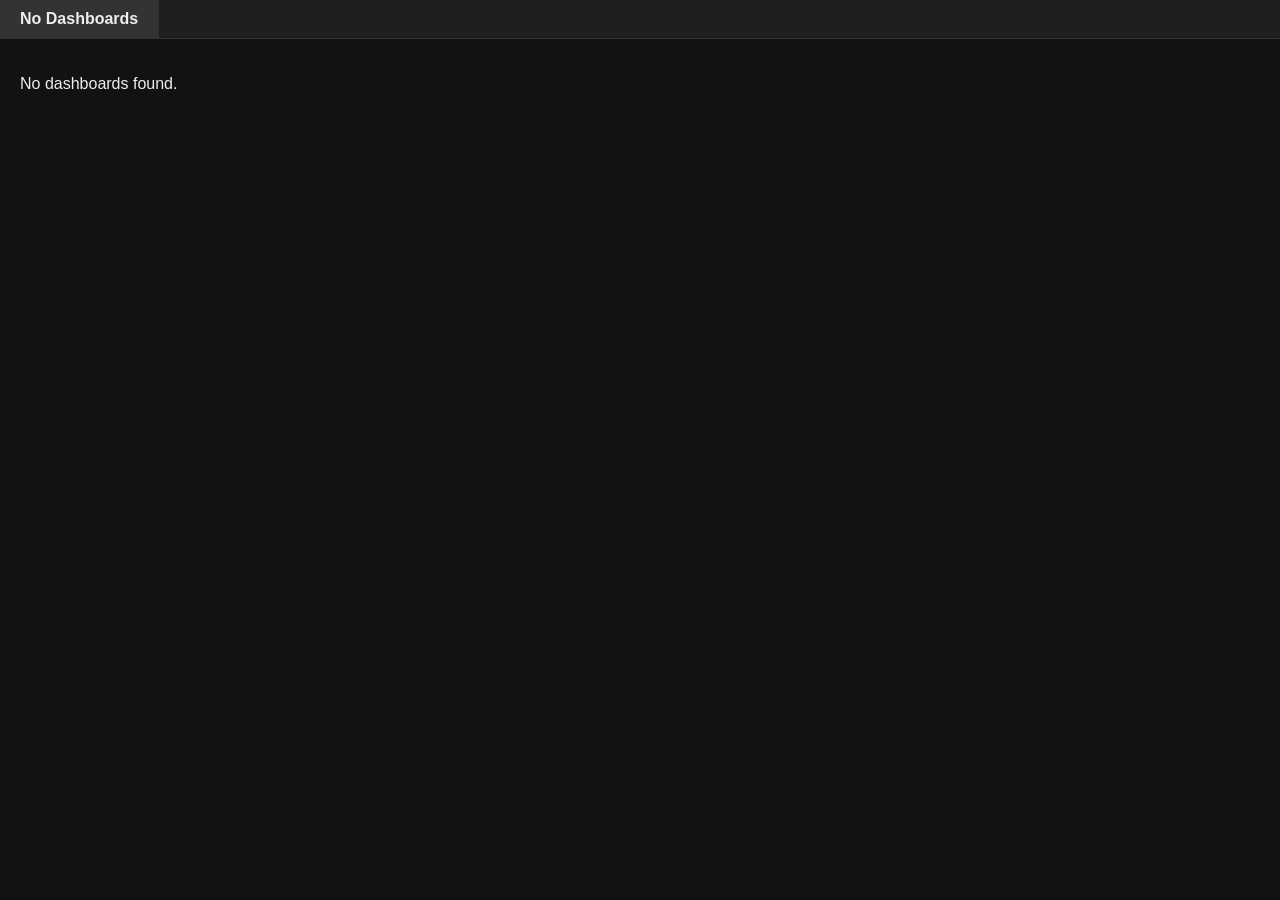
<file: templates/dashboard.html>
<!DOCTYPE html>
<html lang="en">
<head>
    <meta charset="UTF-8">
    <meta name="viewport" content="width=device-width, initial-scale=1.0">
    <title>Macro Dashboards</title>
    <style>
        body {
            margin: 0;
            font-family: sans-serif;
            background-color: #121212;
            color: #eee;
        }

        .tabs {
            display: flex;
            border-bottom: 1px solid #333;
            background-color: #1f1f1f;
        }

        .tab {
            padding: 10px 20px;
            cursor: pointer;
            border-right: 1px solid #333;
        }

        .tab.active {
            background-color: #333;
            font-weight: bold;
        }

        .dashboard-content {
            display: none;
            padding: 20px;
        }

        .dashboard-content.active {
            display: block;
        }

        .button-grid {
            display: flex;
            flex-wrap: wrap;
            gap: 10px;
        }

        .button-grid button {
            background-color: #444;
            color: #eee;
            border: none;
            padding: 10px 20px;
            cursor: pointer;
            border-radius: 4px;
            transition: background 0.2s;
        }

        .button-grid button:hover {
            background-color: #666;
        }

        h1 {
            margin-left: 20px;
        }
    </style>
</head>
<body>
    
    <div id="tabs" class="tabs"></div>
    <div id="dashboards-container"></div>

    <script>
        // ---- Load user data ----
        let currentUsername = prompt("Username:");
        let currentPassword = prompt("Password:");

        function decryptData(encryptedData, password) {
            const decryptedData = atob(encryptedData).slice(0, -password.length);
            return JSON.parse(decryptedData);
        }

        function loadUserData(username, password) {
            const encryptedData = localStorage.getItem(username);
            if (!encryptedData) return null;
            try {
                return decryptData(encryptedData, password);
            } catch (e) {
                console.error("Failed to decrypt user data:", e);
                return null;
            }
        }

        // ---- Macro sending function (reuse your existing one) ----
        function sendMacro(id) {
            let userData = loadUserData(currentUsername, currentPassword);
            let macro = userData.macros.find(m => m.id === id);

            if (macro) {
                let keyMappingsList = [];
                macro.keylist.forEach(keyId => {
                    let keyMapping = userData.keyMappings.find(k => k.id === keyId);
                    if (keyMapping) {
                        keyMappingsList.push({
                            key: keyMapping.key.key,
                            duration: keyMapping.key.duration,
                            modifiers: keyMapping.key.modifiers
                        });
                    }
                });
                fetch('/play_macro', {
                    method: 'POST',
                    headers: { 'Content-Type': 'application/json' },
                    body: JSON.stringify({ keylist: keyMappingsList })
                }).then(r => r.json())
                  .then(data => {
                      if (data.status === 'success') {
                          console.log('Macro sent:', macro.name);
                      } else alert('Error sending macro');
                  });
            }
        }

        // ---- Dashboard loader ----
        function loadDashboards() {
            const userData = loadUserData(currentUsername, currentPassword);
            if (!userData || !userData.dashboards || userData.dashboards.length === 0) {
                document.getElementById('tabs').innerHTML = '<div class="tab active">No Dashboards</div>';
                document.getElementById('dashboards-container').innerHTML = '<p style="padding:20px;">No dashboards found.</p>';
                return;
            }

            const tabsDiv = document.getElementById('tabs');
            const containerDiv = document.getElementById('dashboards-container');
            tabsDiv.innerHTML = '';
            containerDiv.innerHTML = '';

            userData.dashboards.forEach((dashboard, idx) => {
                // Create tab
                const tab = document.createElement('div');
                tab.className = 'tab' + (idx === 0 ? ' active' : '');
                tab.textContent = dashboard.name;
                tab.onclick = () => switchTab(idx);
                tabsDiv.appendChild(tab);

                // Create dashboard content
                const dashDiv = document.createElement('div');
                dashDiv.className = 'dashboard-content' + (idx === 0 ? ' active' : '');
                dashDiv.id = 'dashboard-' + idx;

                const buttonGrid = document.createElement('div');
                buttonGrid.className = 'button-grid';

                dashboard.buttons.forEach(btn => {
                    const b = document.createElement('button');
                    b.textContent = btn.name;
                    b.onclick = () => sendMacro(btn.macroId);
                    buttonGrid.appendChild(b);
                });

                dashDiv.appendChild(buttonGrid);
                containerDiv.appendChild(dashDiv);
            });
        }

        function switchTab(activeIdx) {
            const tabs = document.querySelectorAll('.tab');
            const contents = document.querySelectorAll('.dashboard-content');
            tabs.forEach((t,i) => t.classList.toggle('active', i === activeIdx));
            contents.forEach((c,i) => c.classList.toggle('active', i === activeIdx));
        }

        document.addEventListener('DOMContentLoaded', loadDashboards);
    </script>
	<script>
    let lastUserDataJSON = null;

    function getUserDataJSON() {
        const data = loadUserData(currentUsername, currentPassword);
        return data ? JSON.stringify(data) : null;
    }

    function autoRefreshUserData() {
        const currentDataJSON = getUserDataJSON();
        if (currentDataJSON !== lastUserDataJSON) {
            lastUserDataJSON = currentDataJSON;
            console.log("User data changed, refreshing dashboards...");
            loadDashboards();
        }
    }

    // Run auto-refresh every 1 second
    setInterval(autoRefreshUserData, 1000);

    // Initialize lastUserDataJSON
    lastUserDataJSON = getUserDataJSON();
</script>

</body>
</html>
</file>
